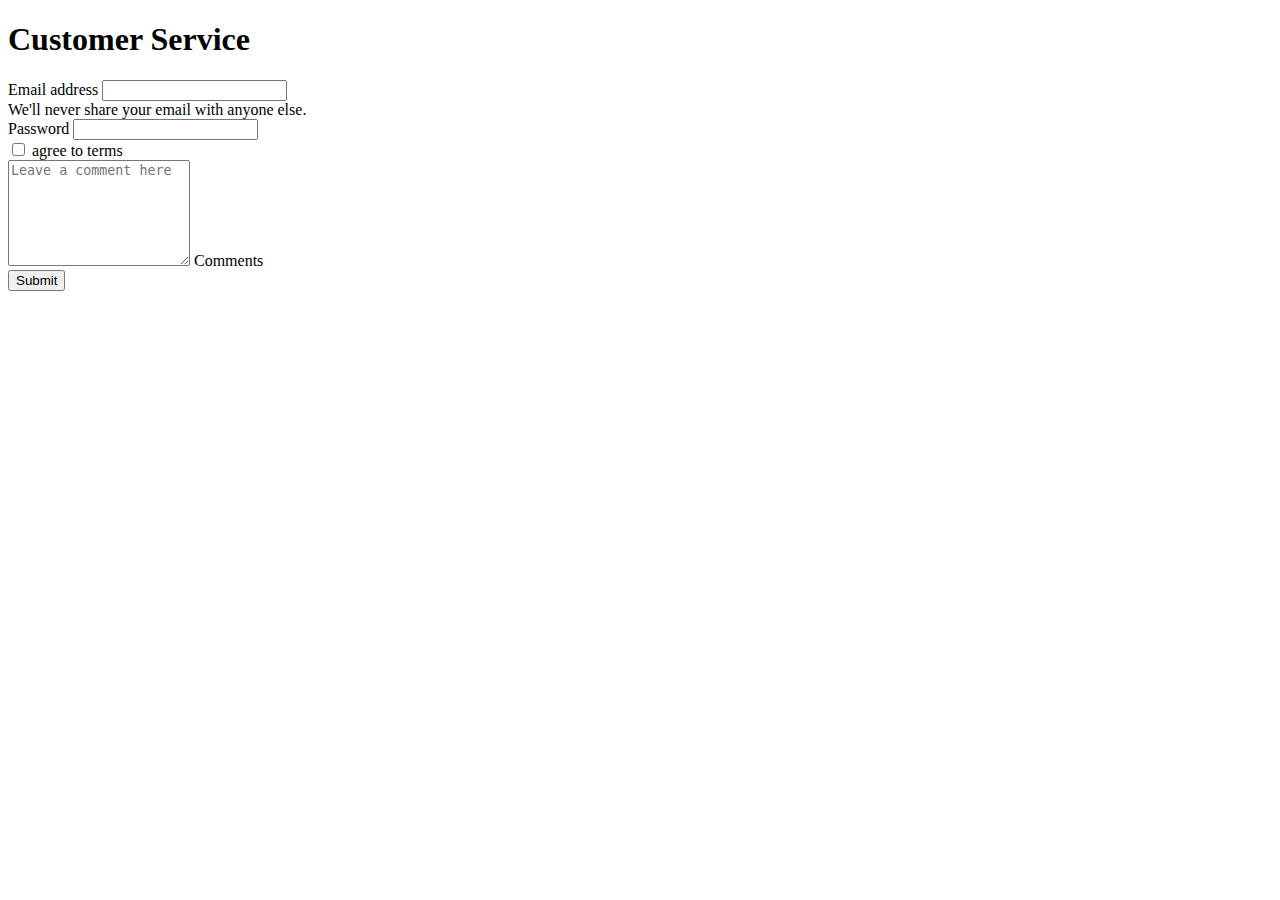
<file: contact.html>
<!DOCTYPE html>
<html>
    <head>

    </head>
    <body>
        <h1>Customer Service</h1>
        <form>
            
            <div class="mb-3">
              <label for="exampleInputEmail1" class="form-label">Email address</label>
              <input type="email" class="form-control" id="exampleInputEmail1" aria-describedby="emailHelp">
              <div id="emailHelp" class="form-text">We'll never share your email with anyone else.</div>
            </div>
            <div class="mb-3">
              <label for="exampleInputPassword1" class="form-label">Password</label>
              <input type="password" class="form-control" id="exampleInputPassword1">
            </div>
            <div class="mb-3 form-check">
              <input type="checkbox" class="form-check-input" id="exampleCheck1">
              <label class="form-check-label" for="exampleCheck1">agree to terms</label>
            </div>
            <div class="form-floating">
                <textarea class="form-control" placeholder="Leave a comment here" id="floatingTextarea2" style="height: 100px"></textarea>
                <label for="floatingTextarea2">Comments</label>
              </div>
            <button type="submit" class="btn btn-primary">Submit</button>
          </form>
    </body>
</html>
</file>
